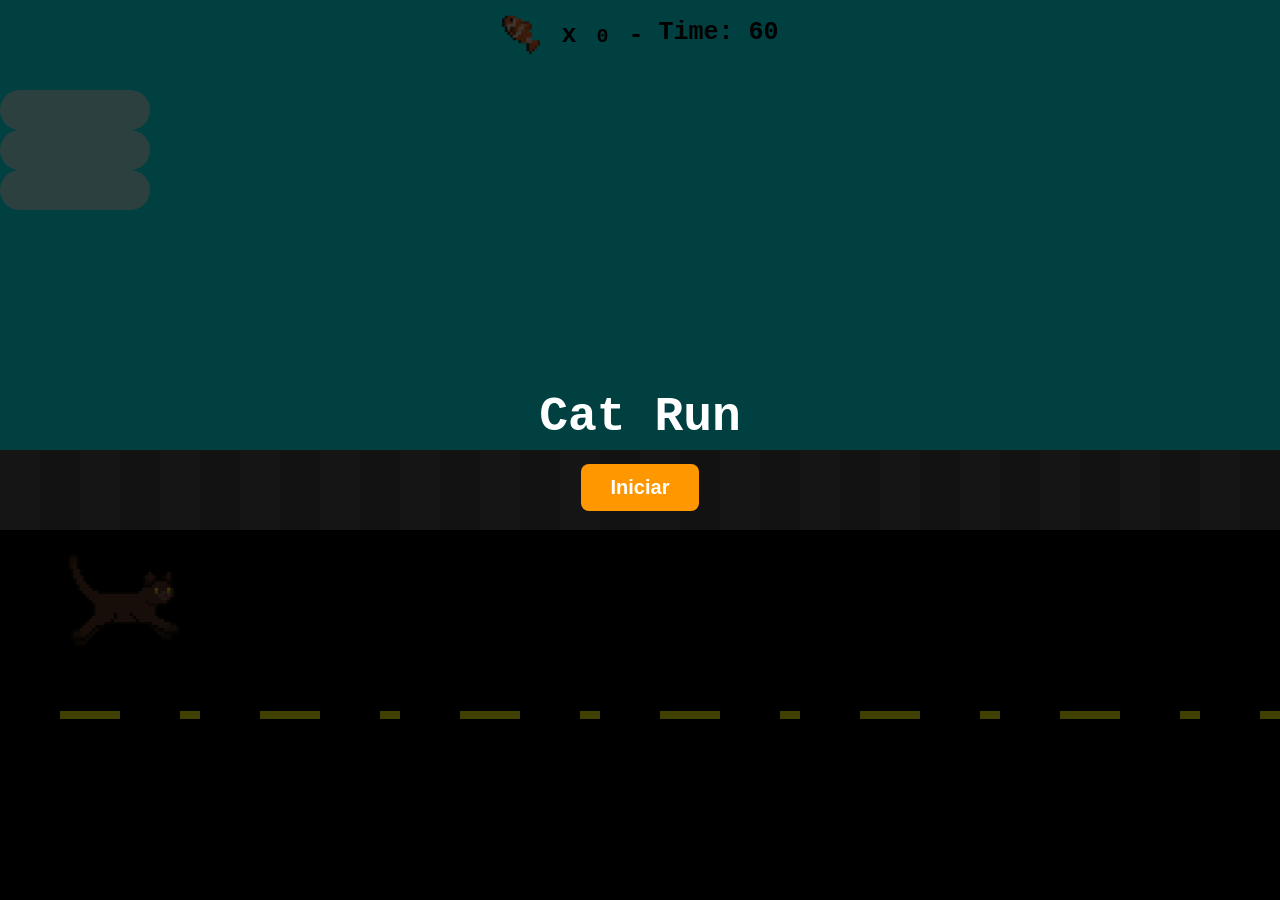
<file: index.html>
<!DOCTYPE html>
<html lang="pt-br">
<head>
    <meta charset="UTF-8">
    <meta name="viewport" content="width=device-width, initial-scale=1.0">
    <link rel="stylesheet" href="CatRun.css">
    <title>CatRun</title>
</head>
<body>  
<div id="telagamer">

    <div class="informacoes">
        <div class="contadorPeixes">
            <img src="Imagens/peixe.png" id="imgPeixe">
            <span id="x">x</span>
            <span id="peixe">0</span>
            <span id="and">-</span>
        </div>

        <div class="contadorTempo">
            <span>Time:</span>
            <span id="tempo">60</span>
        </div><p></p>
    </div>

    <div id="solo">
        <div id="calcada"></div>

        <img src="Imagens/gatocorrendo.gif" id="gato">

        <div id="rua">
            <div id="faixas"></div>
        </div>
    </div>

    <div id="telaInicio">
        <h1>Cat Run</h1>
        <button id="btnIniciar">Iniciar</button>
    </div>

    <div id="telaGameOver" class="oculto">
        <h2 id="msgFim"></h2>
        <p id="placarFinal"></p>
        <button id="btnReiniciar">Jogar de novo</button>
    </div>

</div>

<script src="CatRun.js"></script>
</body>
</html>
</file>
<file: CatRun.css>
*{
    margin:0;
    padding: 0;
    box-sizing: border-box;
}

body, html {
    background-color:aqua;
    height: 100%;
    width: 100%;
    margin: 0;
}

#telagamer{
    position: relative;
    width:100%;
    height: 100%;
    margin:auto;
    overflow: hidden;
}

.informacoes{
    position: relative;
    margin-top: 5px;
    display: flex;
    justify-content: center;
    align-items: center;
    text-align: center;
    font-weight: bold;
    font-family:'Courier New', Courier, monospace;
    font-size: 25px;
    gap: 15px;
    z-index: 10;
}

#imgPeixe{
    position: relative;
    width: 70px;
    top: 5px;
}

#x{
    position: relative;
    top: -10px;
    left: -10px;
}

#peixe{
    position: relative;
    font-size: 20px;
    top: -10px;
    left: -5px;
}

#and{
    position: relative;
    top: -10px;
}

#solo{
    display: flex;
    flex-direction: column;
    position: absolute;
    width: 100%;
    height: 50%;
    bottom: 0;
}

#calcada{
    position: relative;
    width: 100%;
    height: 80px;
    background-color: rgb(88, 85, 85);
    background-image: repeating-linear-gradient(90deg, transparent, transparent 40px, rgba(0,0,0,0.15) 40px, rgba(0,0,0,0.15) 80px);
}

#gato{
    position: absolute;
    width: 150px;
    bottom: 250px;
    left: 50px;
    z-index: 5;
}

#rua{
    display: flex;
    align-items: center;
    justify-content: space-around;
    flex: 1;
    position: relative;
    width: 100%;
    background-color: rgb(0, 0, 0);
}

#faixas{
    position: absolute;
    width: 100%;
    height: 100%;
    background-image: repeating-linear-gradient(90deg, transparent, transparent 60px, yellow 60px, yellow 120px);
    background-size: 200px 8px;
    background-repeat: repeat-x;
    background-position: 0 center;
}

.entidade{
    position: absolute;
    z-index: 4;
}

.nuvem{
    position: absolute;
    background: white;
    border-radius: 50px;
    opacity: 0.7;
    z-index: 1;
    height: 40px;
}

.oculto{
    display: none !important;
}

#telaInicio, #telaGameOver{
    position: absolute;
    top: 0;
    left: 0;
    width: 100%;
    height: 100%;
    background: rgba(0,0,0,0.75);
    color: white;
    display: flex;
    flex-direction: column;
    justify-content: center;
    align-items: center;
    z-index: 20;
    font-family: 'Courier New', monospace;
    gap: 20px;
}

#telaInicio h1, #telaGameOver h2{
    font-size: 48px;
}

#telaInicio button, #telaGameOver button{
    padding: 12px 30px;
    font-size: 20px;
    cursor: pointer;
    border: none;
    border-radius: 8px;
    background: #ff9800;
    color: white;
    font-weight: bold;
}
</file>
<file: CatRun/CatRun.css>
*{
    margin:0;
    padding: 0;
    box-sizing: border-box;
}

body, html {
    background-color:aqua;
    height: 100%;
    width: 100%;
    margin: 0;
}

#telagamer{
    position: relative;
    width:100%;
    height: 100%;
    margin:auto;
    overflow: hidden;
}

.informacoes{
    position: relative;
    margin-top: 5px;
    display: flex;
    justify-content: center;
    align-items: center;
    text-align: center;
    font-weight: bold;
    font-family:'Courier New', Courier, monospace;
    font-size: 25px;
    gap: 15px;
    z-index: 10;
}

#imgPeixe{
    position: relative;
    width: 70px;
    top: 5px;
}

#x{
    position: relative;
    top: -10px;
    left: -10px;
}

#peixe{
    position: relative;
    font-size: 20px;
    top: -10px;
    left: -5px;
}

#and{
    position: relative;
    top: -10px;
}

#solo{
    display: flex;
    flex-direction: column;
    position: absolute;
    width: 100%;
    height: 50%;
    bottom: 0;
}

#calcada{
    position: relative;
    width: 100%;
    height: 80px;
    background-color: rgb(88, 85, 85);
    background-image: repeating-linear-gradient(90deg, transparent, transparent 40px, rgba(0,0,0,0.15) 40px, rgba(0,0,0,0.15) 80px);
}

#gato{
    position: absolute;
    width: 150px;
    bottom: 250px;
    left: 50px;
    z-index: 5;
}

#rua{
    display: flex;
    align-items: center;
    justify-content: space-around;
    flex: 1;
    position: relative;
    width: 100%;
    background-color: rgb(0, 0, 0);
}

#faixas{
    position: absolute;
    width: 100%;
    height: 100%;
    background-image: repeating-linear-gradient(90deg, transparent, transparent 60px, yellow 60px, yellow 120px);
    background-size: 200px 8px;
    background-repeat: repeat-x;
    background-position: 0 center;
}

.entidade{
    position: absolute;
    z-index: 4;
}

.nuvem{
    position: absolute;
    background: white;
    border-radius: 50px;
    opacity: 0.7;
    z-index: 1;
    height: 40px;
}

.oculto{
    display: none !important;
}

#telaInicio, #telaGameOver{
    position: absolute;
    top: 0;
    left: 0;
    width: 100%;
    height: 100%;
    background: rgba(0,0,0,0.75);
    color: white;
    display: flex;
    flex-direction: column;
    justify-content: center;
    align-items: center;
    z-index: 20;
    font-family: 'Courier New', monospace;
    gap: 20px;
}

#telaInicio h1, #telaGameOver h2{
    font-size: 48px;
}

#telaInicio button, #telaGameOver button{
    padding: 12px 30px;
    font-size: 20px;
    cursor: pointer;
    border: none;
    border-radius: 8px;
    background: #ff9800;
    color: white;
    font-weight: bold;
}
</file>
